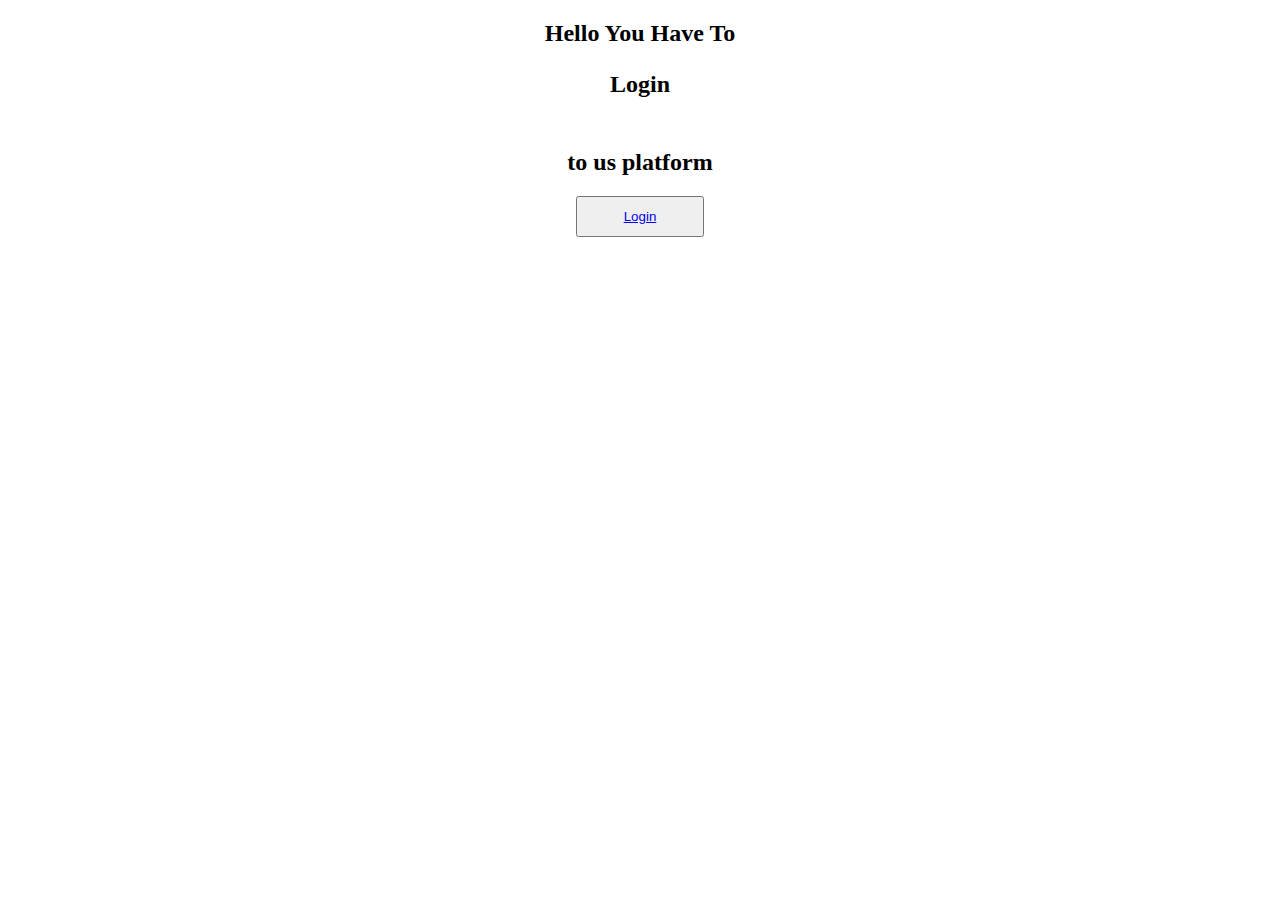
<file: index.html>
<!DOCTYPE html>
<html lang="en">
<head>
    <meta charset="UTF-8">
    <meta http-equiv="X-UA-Compatible" content="IE=edge">
    <meta name="viewport" content="width=device-width, initial-scale=1.0">
    <title>Document</title>
    <link  rel='stylesheet' type='text/css' media='screen' href='./style/style.css'>
</head>
<body>
   <div>
    <div class="title Login">
        <h2>Hello You Have To</h2>
        <h2><p id="log">Login</p><br/> to us platform</h2>  </div>
<div>
    <button type="submit" name="button" ><a href="./index/index1.html">
       <p id="logic"> Login </p>
      </a></button>
</div>
</div>
</body>
</html>
</file>
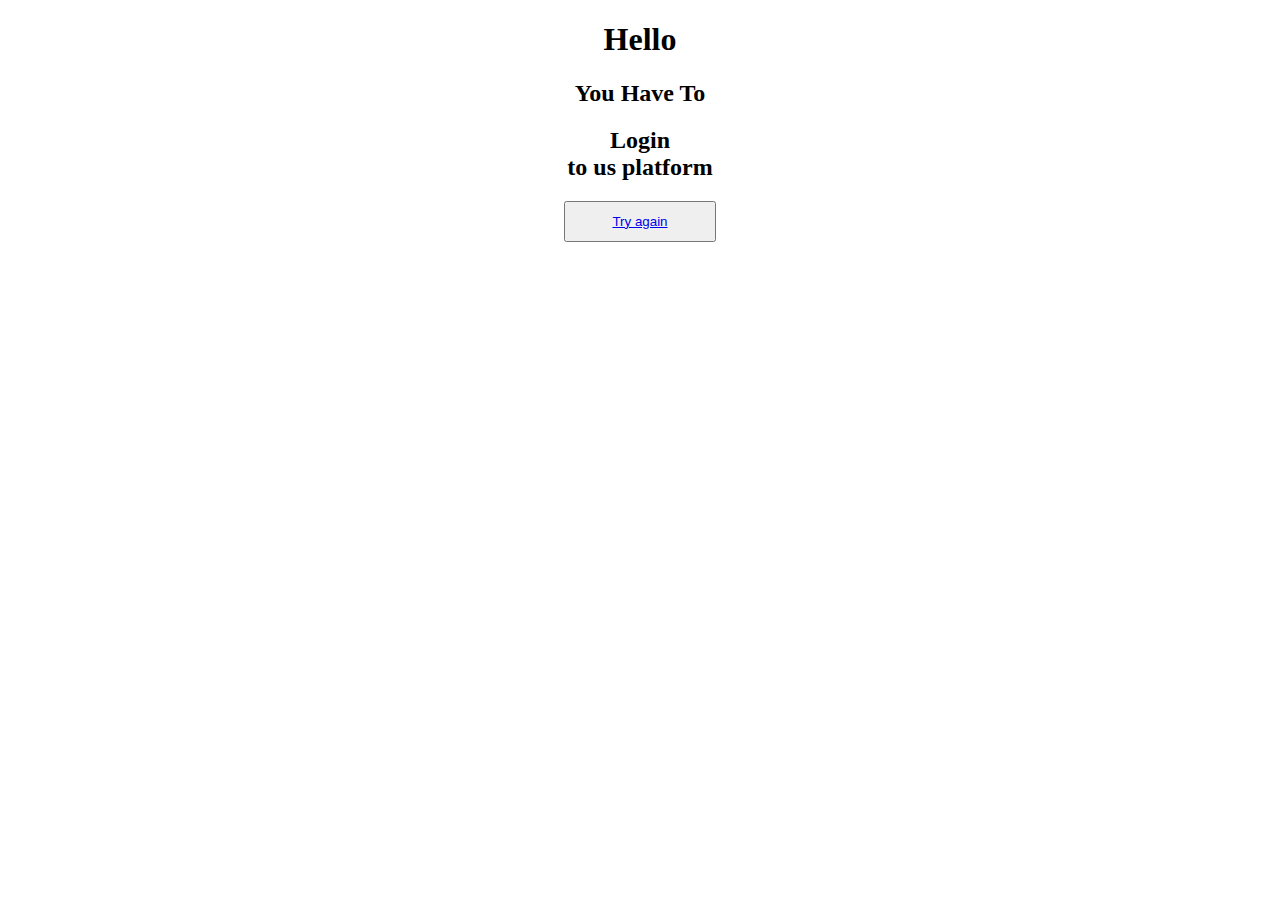
<file: index1.html>
<!DOCTYPE html>
<html lang="en">
<head>
    <meta charset="UTF-8">
    <meta http-equiv="X-UA-Compatible" content="IE=edge">
    <meta name="viewport" content="width=device-width, initial-scale=1.0">
    <title>Document</title>
    <link rel='stylesheet' type='text/css' media='screen' href='style.css'>
</head>
<body>
    <div class="title Login">
        <h1>Hello</h1>
        <h2>You Have To</h2>
        <h2>Login
            <br/>
            to us platform
        </h2> 
            <!-- <div> -->
                <!-- <input type="text" id="login" name="login" placeholder="Write Name to login"> -->
            <!-- </div> -->
            <!-- <div> -->
                <!-- <input type="password" id="password" name="password" placeholder="Password"> -->
            <!-- </div> -->
            <!-- <div> -->
                <!-- <button type="button" id="button" onclick="click()">login</button> -->
            <!-- </div> -->
        <div><button type="submit" name="button" ><a href="index1.html">
            <p id="logic"> Try again </p>
           </a></button>
        </div>
    </div>

</div>
    <script src="script.js"></script>
</body>
</html>
</file>
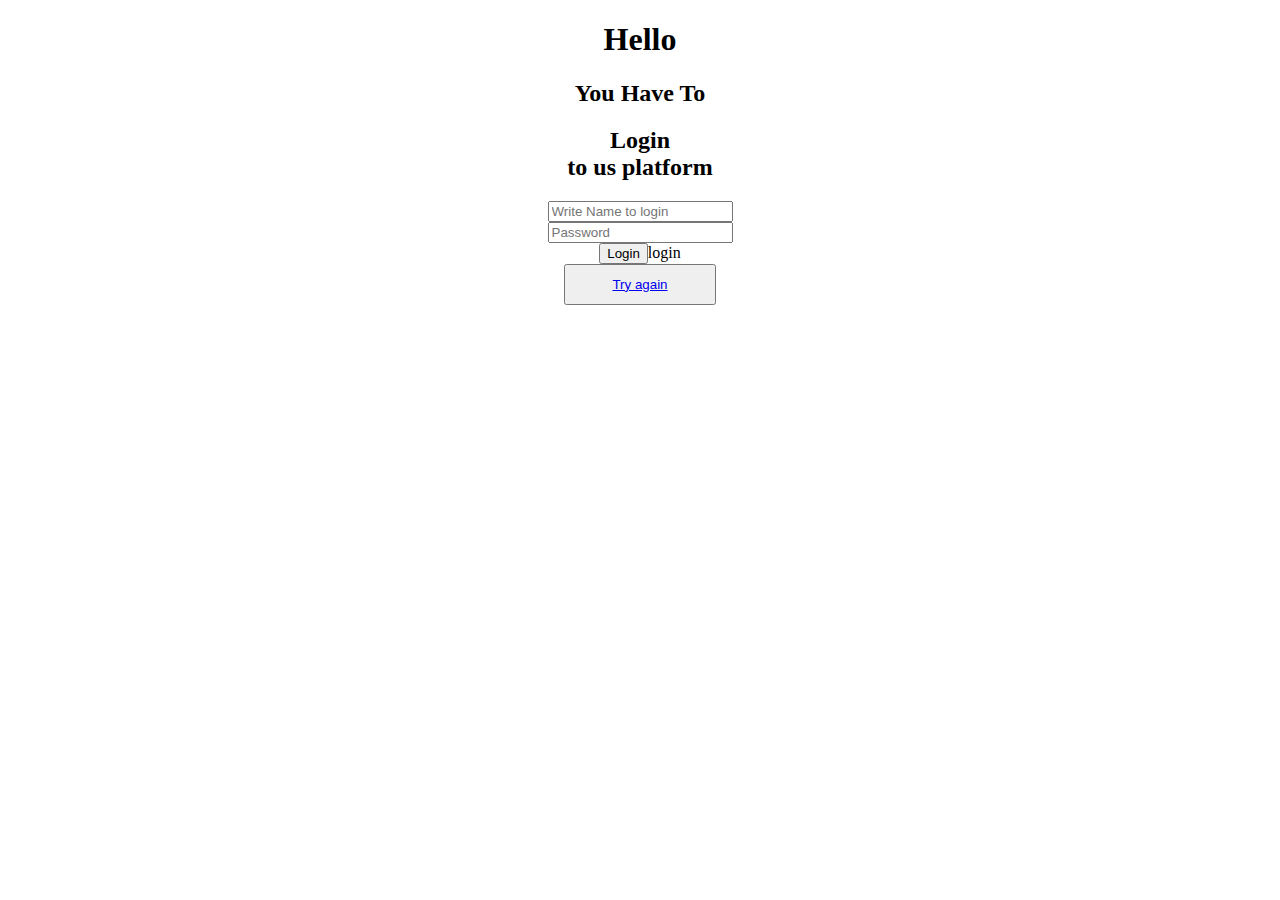
<file: index/index1.html>
<!DOCTYPE html>
<html lang="en">
<head>
    <meta charset="UTF-8">
    <meta http-equiv="X-UA-Compatible" content="IE=edge">
    <meta name="viewport" content="width=device-width, initial-scale=1.0">
    <title>Document</title>
    <link rel='stylesheet' type='text/css' media='screen' href='../style/style.css'>
    <script  rel='stylesheet' src="../js/script.js" defer></script>
</head>
<body>
    <div class="title Login">
        <h1>Hello</h1>
        <h2>You Have To</h2>
        <h2>Login
            <br/>
            to us platform
        </h2> 
            <div>
                <input type="text" id="login" name="login" placeholder="Write Name to login">
            </div>
            <div>
                <input type="password" id="password" name="password" placeholder="Password">
            </div>
            <div>
                <input value="Login" type="button" id="button" onclick="click()">login</input>
             </div>
        <div><button type="submit" name="button" ><a href="index1.html">
            <p id="logic"> Try again </p>
           </a></button>
        </div>
    </div>

</div>
    <!-- <script src="script.js"></script> -->
</body>
</html>
</file>
<file: style/style.css>
body{
    text-align: center;

}

.title{
    padding-top: 15% 15% 15% 15%;
   
}
#logic{
    /* align-items: center; */
    /* padding:  15% 25% 15% 0; */
    margin: 10px 40px ;
}
#sliders{
    width : 675px;
    height: 700px;
    border: 3px solid black;
    position: relative;
    overflow: hidden;
}
#slider_1 ,#slider_2{
    width: 675px;
    height: 700px;
    position: absolute;
    left:0;
    top: 0;
    overflow: hidden;
}
#slider_1{
     background: #000;
    /* max-height: 100%; */
    /* max-width: 100%; */
}
#slider_2{
     background: #244;
    /* max-height: 100%; */
    /* max-width: 100%; */
}
img{
    /* max-height: 100%; */
    /* max-width: 100%; */
    /* object-fit: contain; */
}
</file>
<file: style.css>
body{
    text-align: center;

}

.title{
    padding-top: 15% 15% 15% 15%;
   
}
#logic{
    /* align-items: center; */
    /* padding:  15% 25% 15% 0; */
    margin: 10px 40px ;
}
</file>
